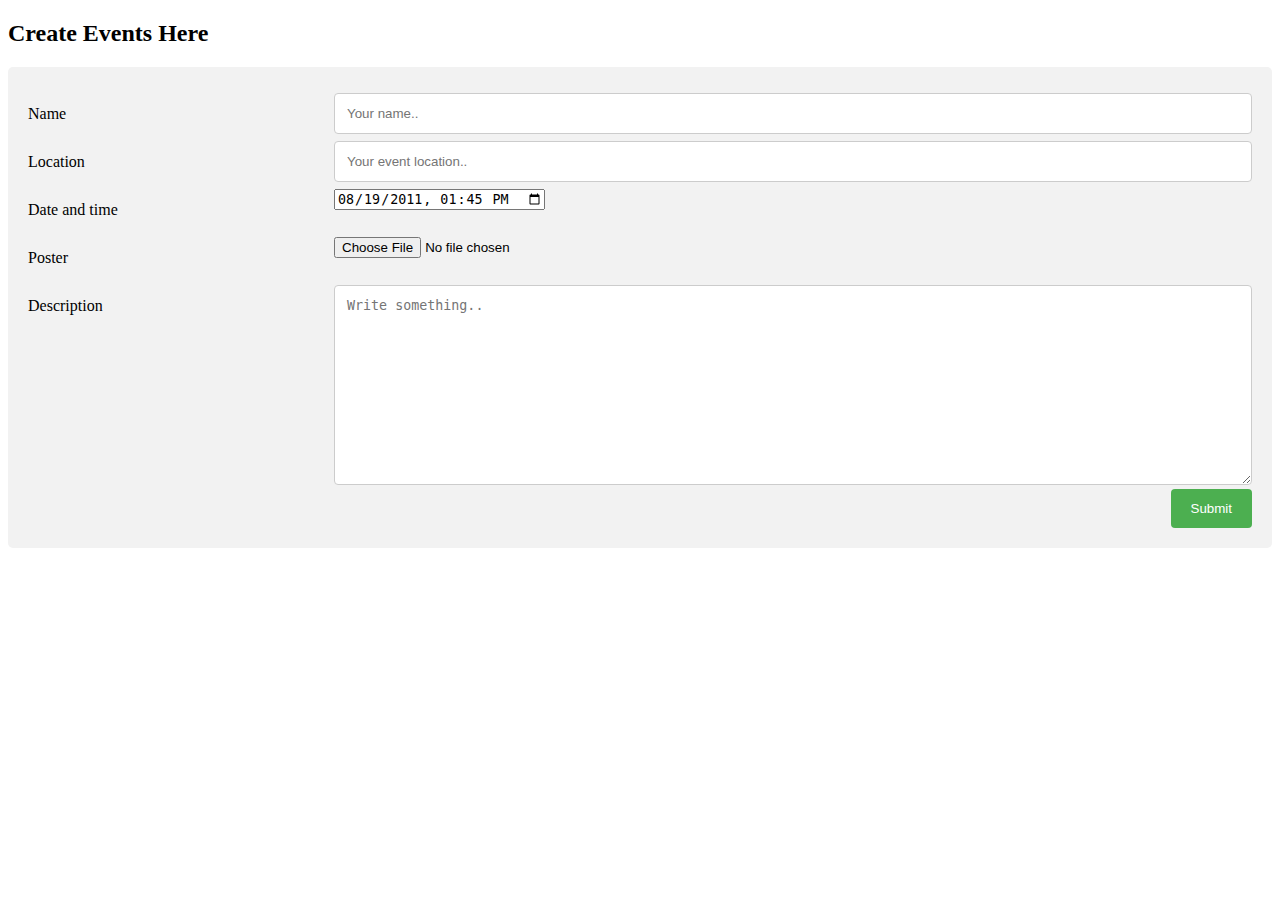
<file: frontend/html/createevent.html>
<!DOCTYPE html>
<html>
<head>
<meta name="viewport" content="width=device-width, initial-scale=1">
<style>
* {
  box-sizing: border-box;
}

input[type=text], select, textarea {
  width: 100%;
  padding: 12px;
  border: 1px solid #ccc;
  border-radius: 4px;
  resize: vertical;
}

label {
  padding: 12px 12px 12px 0;
  display: inline-block;
}

input[type=submit] {
  background-color: #4CAF50;
  color: white;
  padding: 12px 20px;
  border: none;
  border-radius: 4px;
  cursor: pointer;
  float: right;
}

input[type=submit]:hover {
  background-color: #45a049;
}

.container {
  border-radius: 5px;
  background-color: #f2f2f2;
  padding: 20px;
}

.col-25 {
  float: left;
  width: 25%;
  margin-top: 6px;
}

.col-75 {
  float: left;
  width: 75%;
  margin-top: 6px;
}

.row:after {
  content: "";
  display: table;
  clear: both;
}

@media screen and (max-width: 600px) {
  .col-25, .col-75, input[type=submit] {
    width: 100%;
    margin-top: 0;
  }
}
</style>
</head>
<body>

<h2>Create Events Here</h2>

<div class="container">
  <form action="#">

    <div class="row">
      <div class="col-25">
        <label for="name">Name</label>
      </div>
      <div class="col-75">
        <input type="text" id="name" name="name" placeholder="Your name..">
      </div>
    </div>

    <div class="row">
      <div class="col-25">
        <label for="location">Location</label>
      </div>
      <div class="col-75">
        <input type="text" id="location" name="location" placeholder="Your event location..">
      </div>
    </div>

    <div class="row">
      <div class="col-25">
        <label for="example-datetime-local-input" class="col-2 col-form-label">Date and time</label>
      </div>
      <div class="col-75">
        <input class="form-control" type="datetime-local" value="2011-08-19T13:45:00" id="example-datetime-local-input">
      </div>
    </div>



    <div class="row">
      <div class="col-25">
        <label for="poster">Poster</label>
      </div>
      <div class="col-75">
        <input type="file" id="poster" name="poster" accept="image/*">
      </div>
    </div>


    <div class="row">
      <div class="col-25">
        <label for="description">Description</label>
      </div>
      <div class="col-75">
        <textarea id="description" name="description" placeholder="Write something.." style="height:200px"></textarea>
      </div>
    </div>
    <div class="row">
      <input type="submit" value="Submit">
    </div>
  </form>
</div>

</body>
</html>
</file>
